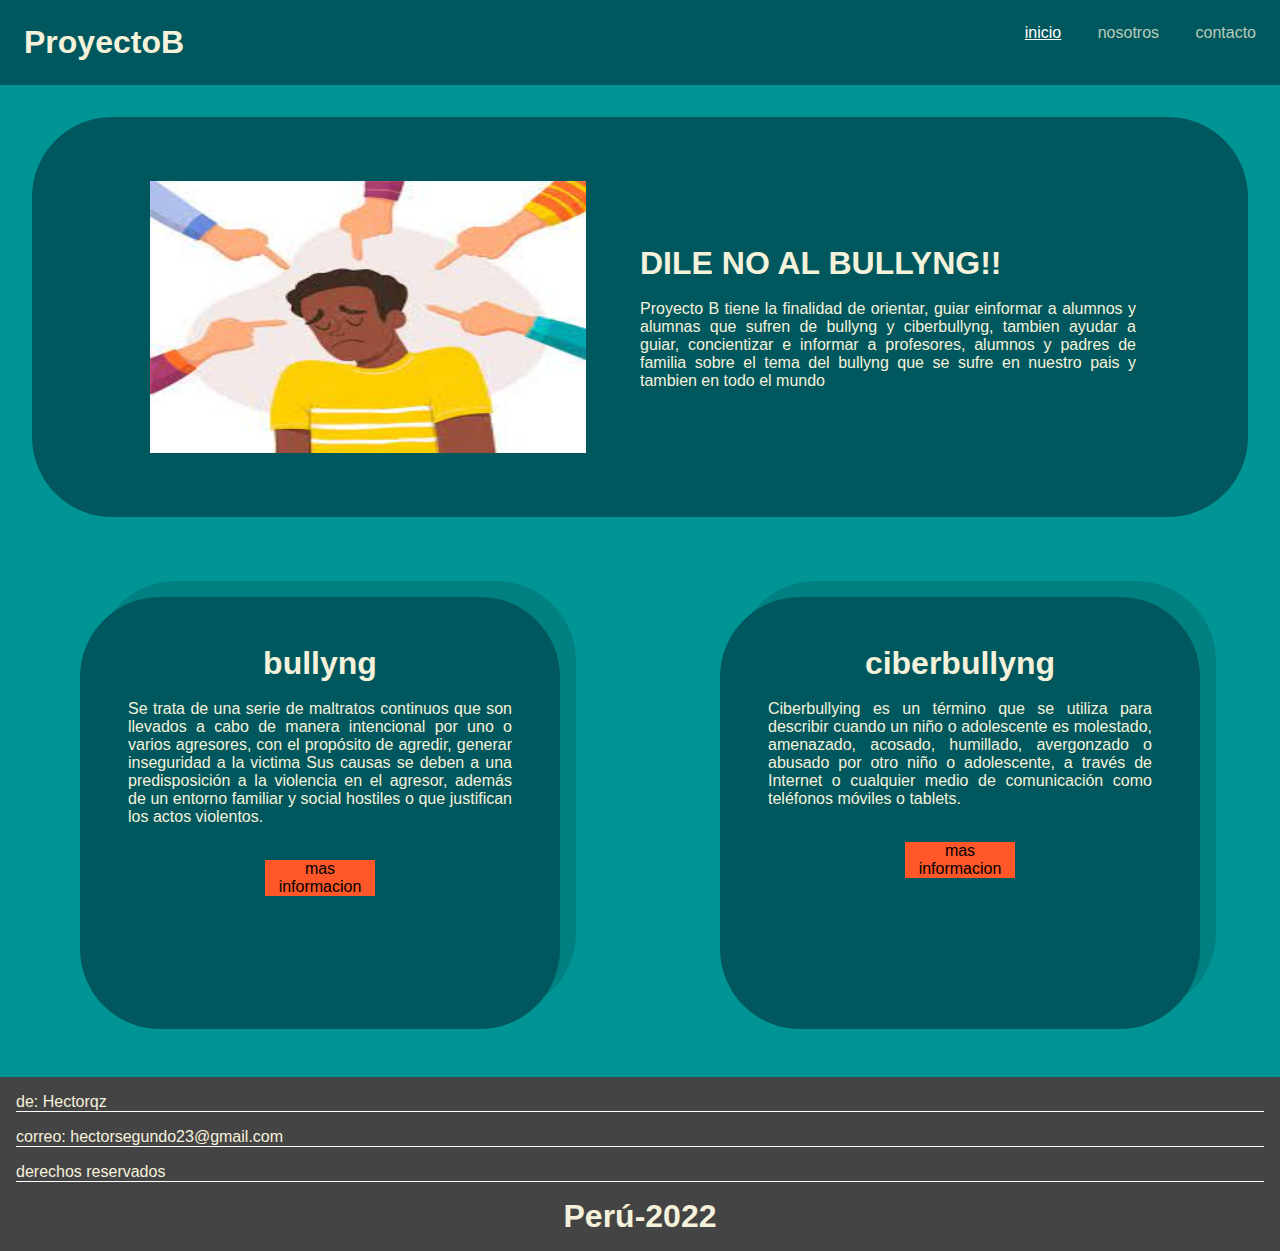
<file: index.html>
<!DOCTYPE html>
<html lang="es">
<head>
    <meta charset="UTF-8">
    <meta http-equiv="X-UA-Compatible" content="IE=edge">
    <meta name="viewport" content="width=device-width, initial-scale=1.0">
    <title>Document</title>
    <link rel="stylesheet" href="style.css">
</head>
<body>
    <header>
        <nav class="navbar">
            <h1 class="icon">ProyectoB</h1>
            <ul class="navbar-ul">
                <li class="navbar-li">
                    <a href="./index.html" style="color: #ffffff; text-decoration: underline;">inicio</a>
                </li>
                <li class="navbar-li">
                    <a href="./nosotros/nosotros.html">nosotros</a>
                </li>
                <li class="navbar-li">
                    <a href="./contacto/contacto.html">contacto</a>
                </li>
            </ul>
        </nav>
    </header>
    <article class="principal">
        <section class="main">
            <img class="imagen" src="./imagenes/principal.jpg" alt="">
            <div class="main-text">
                <h1>DILE NO AL BULLYNG!!</h1>
                <br>
                <p>Proyecto B tiene la finalidad de orientar, guiar einformar a alumnos y alumnas que sufren de bullyng y ciberbullyng, tambien ayudar a guiar, concientizar e informar a profesores, alumnos y padres de familia sobre el tema del bullyng que se sufre en nuestro pais y tambien en todo el mundo</p>
            </div>
        </section>
        <section class="tarjetas">
            <div class="tarjeta">    
                <div class="contenido-tarjeta">
                    <h1>bullyng</h1>
                    <br>
                    <p>Se trata de una serie de maltratos continuos que son llevados a cabo de manera intencional por uno o varios agresores, con el propósito de agredir, generar inseguridad a la victima
                    Sus causas se deben a una predisposición a la violencia en el agresor, además de un entorno familiar y social hostiles o que justifican los actos violentos.</p>
                    <br>
                    <a class="boton">mas informacion</a>
                </div>
            </div>
            <div class="tarjeta">    
                <div class="contenido-tarjeta">
                    <h1>ciberbullyng</h1>
                    <br>
                    <p>Ciberbullying es un término que se utiliza para describir cuando un niño o adolescente es molestado, amenazado, acosado, humillado, avergonzado o abusado por otro niño o adolescente, a través de Internet o cualquier medio de comunicación como teléfonos móviles o tablets.</p>
                    <br>
                    <button class="boton">mas informacion</button>
                </div>
            </div>
        </section>
    </article>
    <footer class="pie">
        <p>de: Hectorqz</p>
        <p>correo: hectorsegundo23@gmail.com</p>
        <p>derechos reservados</p>
        <h1 class="peru">Perú-2022</h1>
    </footer>
</body>
</html>
</file>
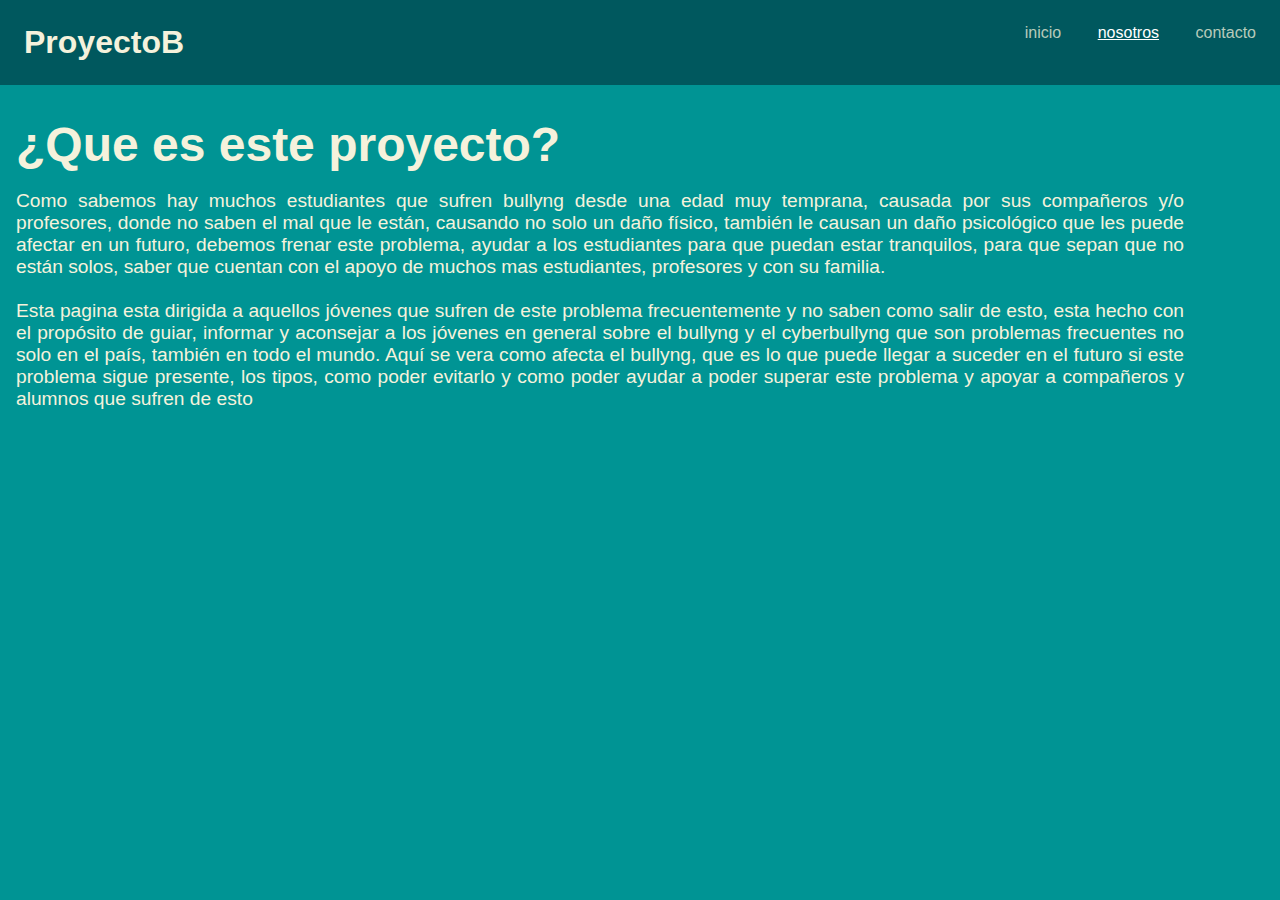
<file: nosotros/nosotros.html>
<!DOCTYPE html>
<html lang="es">
<head>
    <meta charset="UTF-8">
    <meta http-equiv="X-UA-Compatible" content="IE=edge">
    <meta name="viewport" content="width=device-width, initial-scale=1.0">
    <title>Document</title>
    <link rel="stylesheet" href="nosotros.css">
</head>
<body>
    <header>
        <nav class="navbar">
            <h1 class="icon">ProyectoB</h1>
            <ul class="navbar-ul">
                <li class="navbar-li">
                    <a href="../index.html">inicio</a>
                </li>
                <li class="navbar-li">
                    <a href="./nosotros.html" style="color: #ffffff; text-decoration: underline;">nosotros</a>
                </li>
                <li class="navbar-li">
                    <a href="../contacto/contacto.html">contacto</a>
                </li>
            </ul>
        </nav>
    </header>
    <article class="articulo">
        <h1>¿Que es este proyecto?</h1>
        <br>
        <p>Como sabemos hay muchos estudiantes que sufren bullyng desde una edad muy temprana, causada por sus compañeros y/o profesores, donde no saben el mal que le están, causando no solo un daño físico, también le causan un daño psicológico que les puede afectar en un futuro, debemos frenar este problema, ayudar a los estudiantes para que puedan estar tranquilos, para que sepan que no están solos, saber que cuentan con el apoyo de muchos mas estudiantes, profesores y con su familia.
        <br> <br>
        Esta pagina esta dirigida a aquellos jóvenes que sufren de este problema frecuentemente y no saben como salir de esto, esta hecho con el propósito de guiar, informar y aconsejar a los jóvenes en general sobre el bullyng y el cyberbullyng que son problemas frecuentes no solo en el país, también en todo el mundo. Aquí se vera como afecta el bullyng, que es lo que puede llegar a suceder en el futuro si este problema sigue presente, los tipos, como poder evitarlo y como poder ayudar a poder superar este problema y apoyar a compañeros y alumnos que sufren de esto
        </p>
    </article>
    
</body>
</html>
</file>
<file: style.css>
*{
    margin: 0;
    padding: 0;
    font-family: sans-serif;
}
body{
    color: #F5F2DC;
    background: #009494;
}

.navbar{
    background: #00585E;
    padding: 1.5em;
    flex-direction: row;
    display: flex;
    justify-content: space-between;
}

.navbar-li{
    display: inline-block;
    margin-left: 2em;
}

.navbar-li a{
    text-decoration: none;
    color: #f5f2dcbf;
}
.main{
    background: #00585E;
    margin: 2em;
    padding: 4em;
    border-radius: 5em;
    display: grid;
    grid-template-columns: repeat(2,1fr);
    align-items: center;
    text-align: justify;
}
.imagen{
    width: 80%;
    height: 17em;
    padding: auto;
    margin: auto;
}
.navbar-li a:hover{
    color: #ffffffdb;
    text-decoration: underline;
}
.navbar-li a:active {
    color: #ffffff;
}
.main-text{
    margin-right: 3em;
}


.tarjetas{
    margin-top: 5em;
    grid-template-columns: repeat(2,50%);
    display: grid;
    
}
.tarjeta{
    background: #00585E;
    border-radius: 5rem;
    padding: auto;
    margin: auto;
    padding-bottom: 5px;
    width: 60%;
    height: 21rem;
    padding: 3rem;
    text-align: justify;
    box-shadow: 1em -16px teal;

}
.tarjeta h1{
    text-align: center;
}
.boton{
    width:110px;
    display: block;
    margin: auto;
    margin-top: 1rem;
    background:#FF5729;
    border: none;
    font-size: medium;
    text-align:center;
    color: #000000;
    text-decoration: double;

}
.boton:active{
    background: #ff57299f;
}
.pie{
    background: border-box #454445;
    margin-top: 3em;
    padding: 1em;
}
.pie p{
    margin-bottom: 1em;
    border-bottom: solid 1px #ffffff;
}
.peru{
    text-align: center;
}

@media screen and (max-width:700px){
    .main
    {
        grid-template-columns: repeat(1,1fr);
        align-items: center;
        text-align: justify;
    }
    .navbar{
        display: block;
    }
    .icon{
        text-align: center;
        margin: 0;
        margin-bottom: 15px;
    }
    .navbar-li{
        display: block;
        border-bottom: 1px #F5F2DC solid;
        text-align: center;
        margin: 0;
        margin-bottom: 15px;

    }
    .main-text{
        margin: 0%;
        margin-top: 20px;
    }
    .tarjetas{
        grid-template-columns: repeat(1,90%);
        display: block;

    }
    .tarjeta{
        margin-bottom: 5em;
    }
}
</file>
<file: nosotros/nosotros.css>
*{
    margin: 0;
    padding: 0;
    font-family: sans-serif;
}
body{
    color: #F5F2DC;
    background: #009494;
}

.navbar{
    background: #00585E;
    padding: 1.5em;
    flex-direction: row;
    display: flex;
    justify-content: space-between;
}

.navbar-li{
    display: inline-block;
    margin-left: 2em;
}

.navbar-li a{
    text-decoration: none;
    color: #f5f2dcbf;
}
.navbar-li a:hover{
    color: #ffffffdb;
    text-decoration: underline;
}
.navbar-li a:active {
    color: #ffffff;
}
.articulo{
    margin-left: 1em;
    margin-right: 6em;
    margin-top: 2em;
    text-align:justify;
}
.articulo h1{
    font-size: 3em;
}
.articulo p{
    font-size: 1.2em;
}


@media screen and (max-width:700px){
    .main
    {
        grid-template-columns: repeat(1,1fr);
        align-items: center;
        text-align: justify;
    }
    .navbar{
        display: block;
    }
    .icon{
        text-align: center;
        margin: 0;
        margin-bottom: 15px;
    }
    .navbar-li{
        display: block;
        border-bottom: 1px #F5F2DC solid;
        text-align: center;
        margin: 0;
        margin-bottom: 15px;

    }
}
</file>
